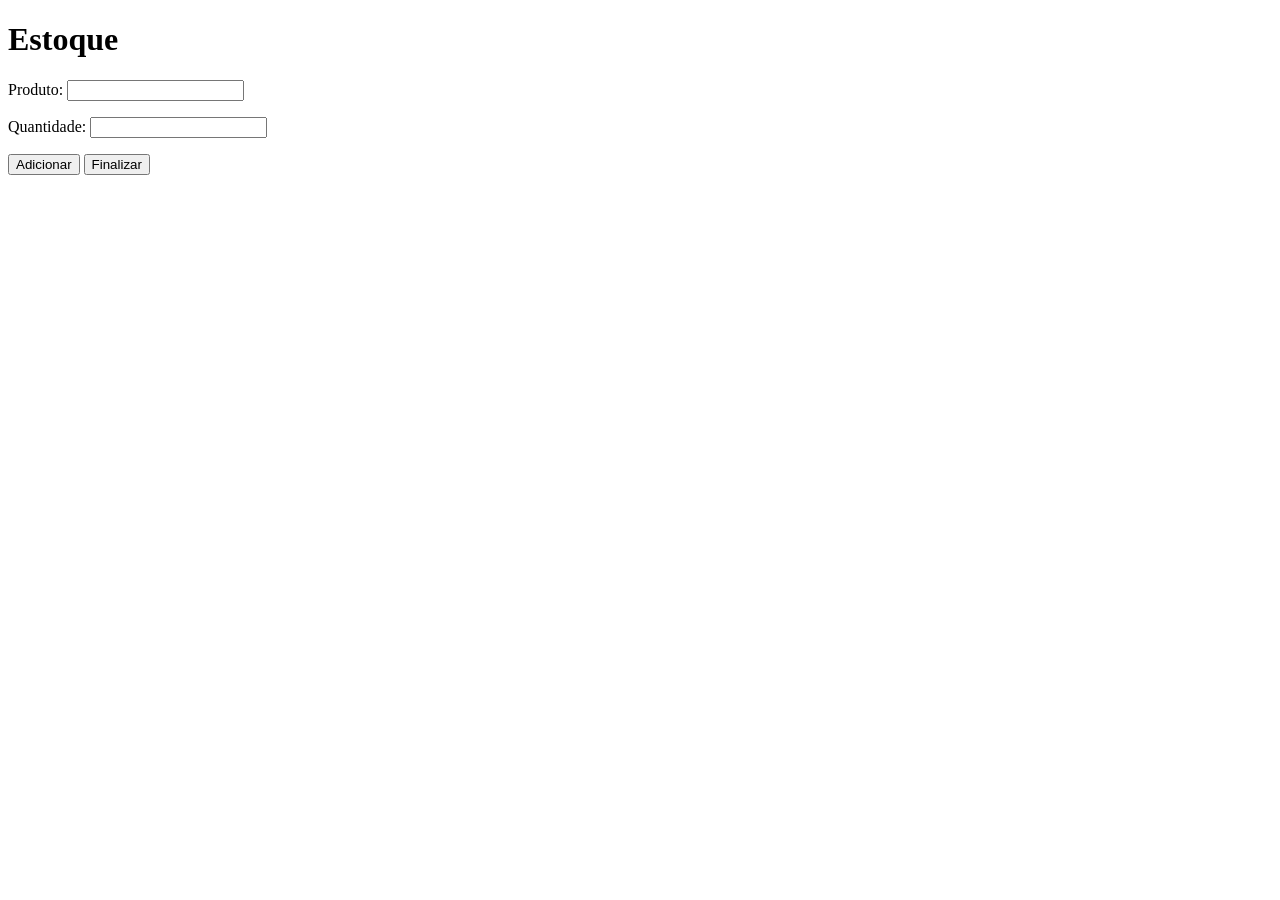
<file: Ac Ex3/index.html>
<!DOCTYPE html>
<html lang="en">
<head>
    <meta charset="UTF-8">
    <meta name="viewport" content="width=device-width, initial-scale=1.0">
    <title>Estoque</title>
    <script src="js/script.js"></script>
</head>
<body>
        <h1>Estoque</h1>
    <p>Produto: <input type="text" id="produto"></p>
    <p>Quantidade: <input type="number" id="quantidade"></p>
    <p><button onclick="adicionarProduto()">Adicionar</button>
     <button onclick="mostrarResultados()">Finalizar</button></p>
    <div id="resultado"></div>
</body>
</html>
</file>
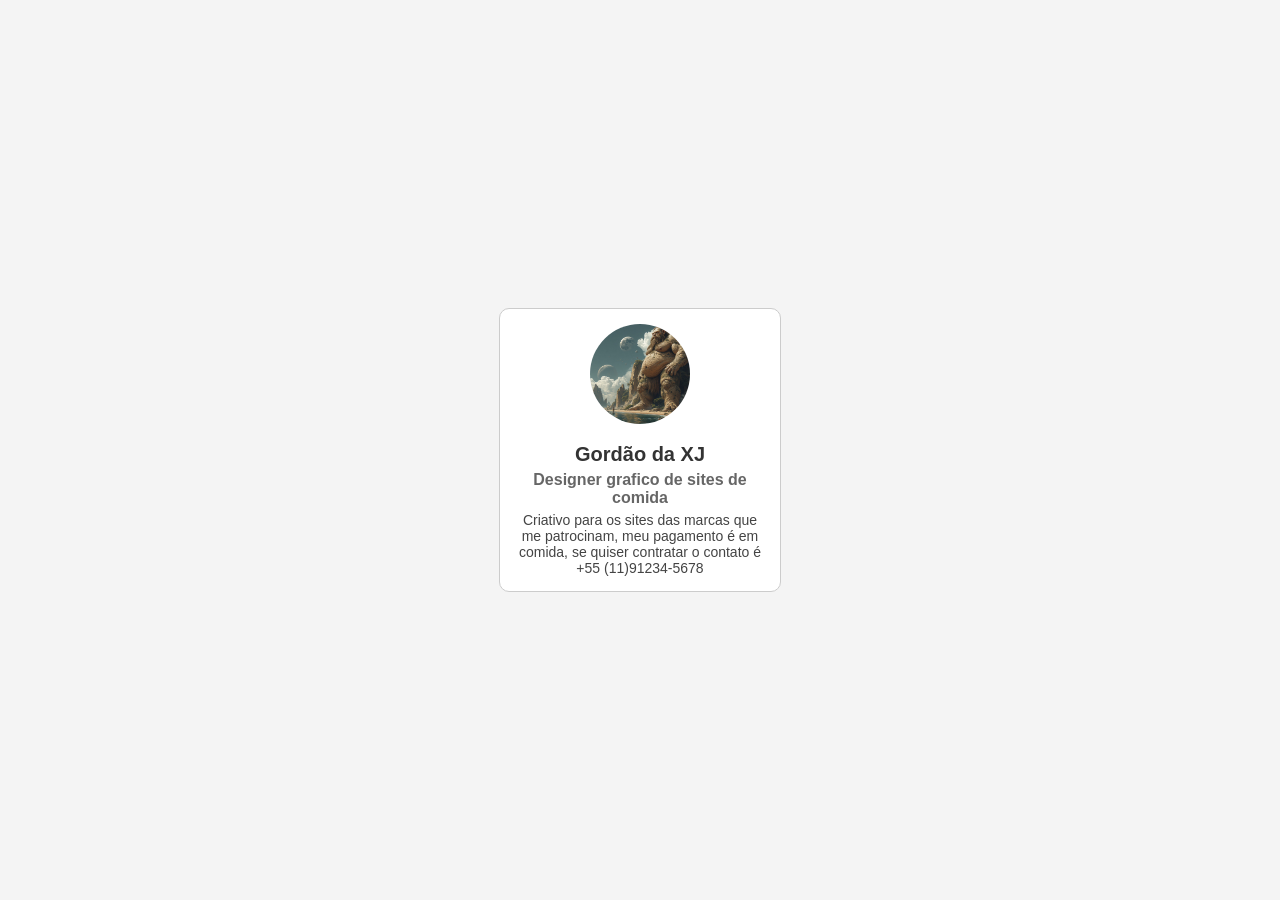
<file: ac/index.html>
<!DOCTYPE html>
<html lang="en">
<head>
    <meta charset="UTF-8">
    <meta name="viewport" content="width=device-width, initial-scale=1.0">
    <title>Cartão simples</title>
    <link rel="stylesheet" href="style.css">
</head>
<body>
    <div class="card">
        <img src="gordão_da_xj.jpg" alt="Avatar" class="avatar">
        <h2 class="name">Gordão da XJ</h2>
        <h3 class="profession">Designer grafico de sites de comida</h3>
        <p class="description">Criativo para os sites das marcas que me patrocinam, meu pagamento é em comida, se quiser contratar o contato é +55 (11)91234-5678</p>
    </div>
</body>
</html>
</file>
<file: ac/style.css>
*{
    margin: 0px;
    padding: 0px;
}

body {
    display: flex;
    justify-content: center;
    align-items: center;
    height: 100vh;
    margin: 0;
    background-color: #f4f4f4;
}

.card {
    background-color: #fff;
    width: 250px;
    padding: 15px;
    border-radius: 10px;
    text-align: center;
    border: 1px solid #ccc;
    transition: background-color 0.3s;
}

.card:hover {
    background-color:rgb(255, 0, 0) orange;
}

.avatar {
    width: 100px;
    height: 100px;
    border-radius: 50%;
    margin-bottom: 10px;
}

.name {
    font-family: Arial, sans-serif;
    font-size: 20px;
    color: #333;
    margin: 5px 0;
}

.profession {
    font-family: Arial, sans-serif;
    font-size: 16px;
    color: #666;
    margin: 5px 0;
}

.description {
    font-family: Arial, sans-serif;
    font-size: 14px;
    color: #444;
}
</file>
